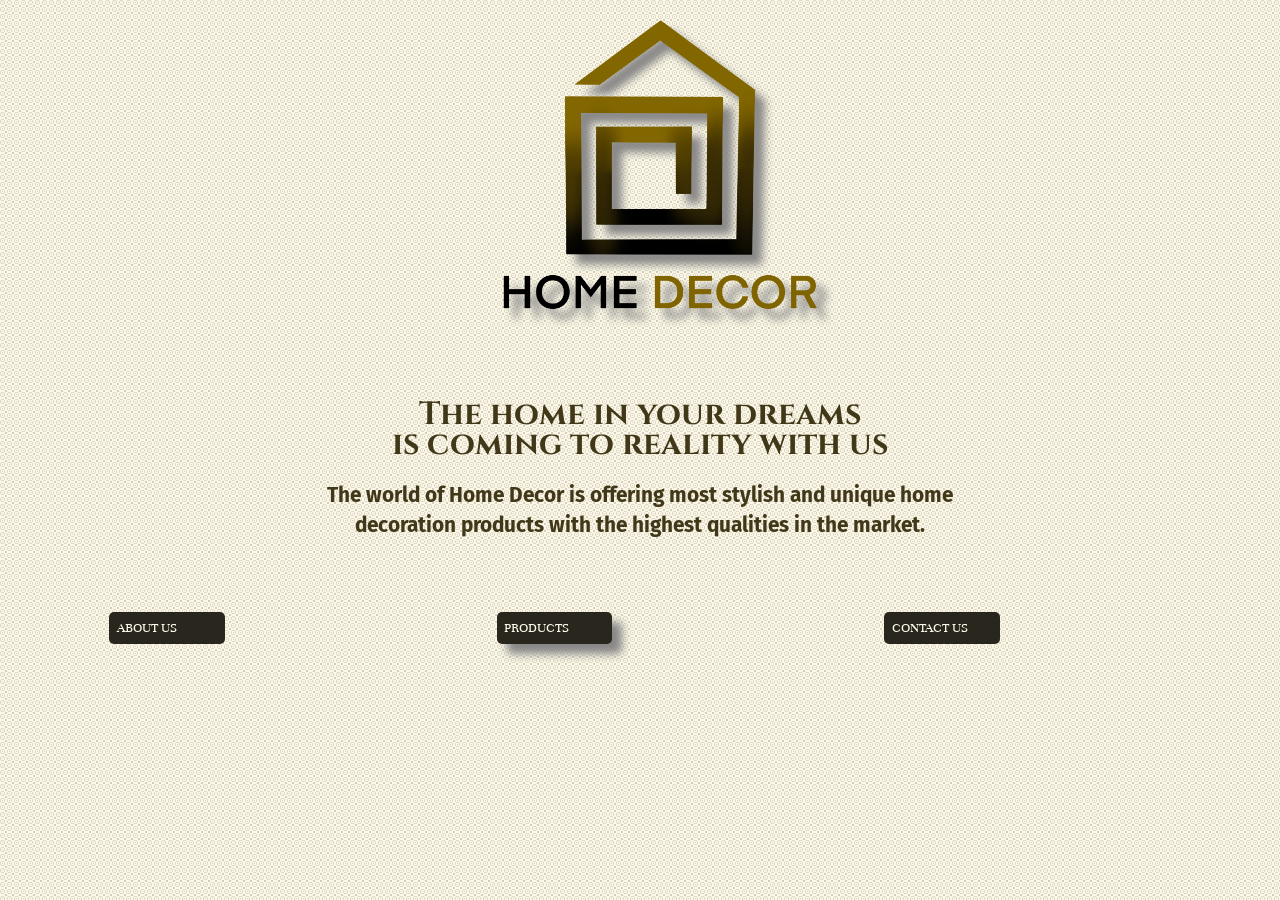
<file: index.html>
<!DOCTYPE html>
<html lang="en">
<head>
    <meta charset="UTF-8">
    <meta http-equiv="X-UA-Compatible" content="IE=edge">
    <meta name="viewport" content="width=device-width, initial-scale=1.0">
    <link rel="preconnect" href="https://fonts.googleapis.com">
    <link rel="preconnect" href="https://fonts.gstatic.com" crossorigin>
    <link
        href="https://fonts.googleapis.com/css2?family=Cinzel:wght@700&family=Fira+Sans:wght@300&family=Unna:wght@700&display=swap"
        rel="stylesheet">
    <link rel="stylesheet" href="css/main.css">
    <title>Home</title>
</head>
<body class="body-home">
    <div class="logo-container"><img class="logo" src="images/logo/home decor logo t.PNG" alt=""></div>
    <div class="home-p-container"><h1 class="home-p"> The home in your dreams <br> is coming to reality with us
    </h1><p class="home-p2"> The world of Home Decor is offering most stylish and unique home decoration products with the highest qualities in the market.
    </p></div>
    <nav>
        <a class="li-home" href="#"> ABOUT US</a>
        <a class="li-home active"  href="products.html">PRODUCTS</a>
        <a class="li-home"  href="#">CONTACT US</a>
    </nav>
</body>
</html>
</file>
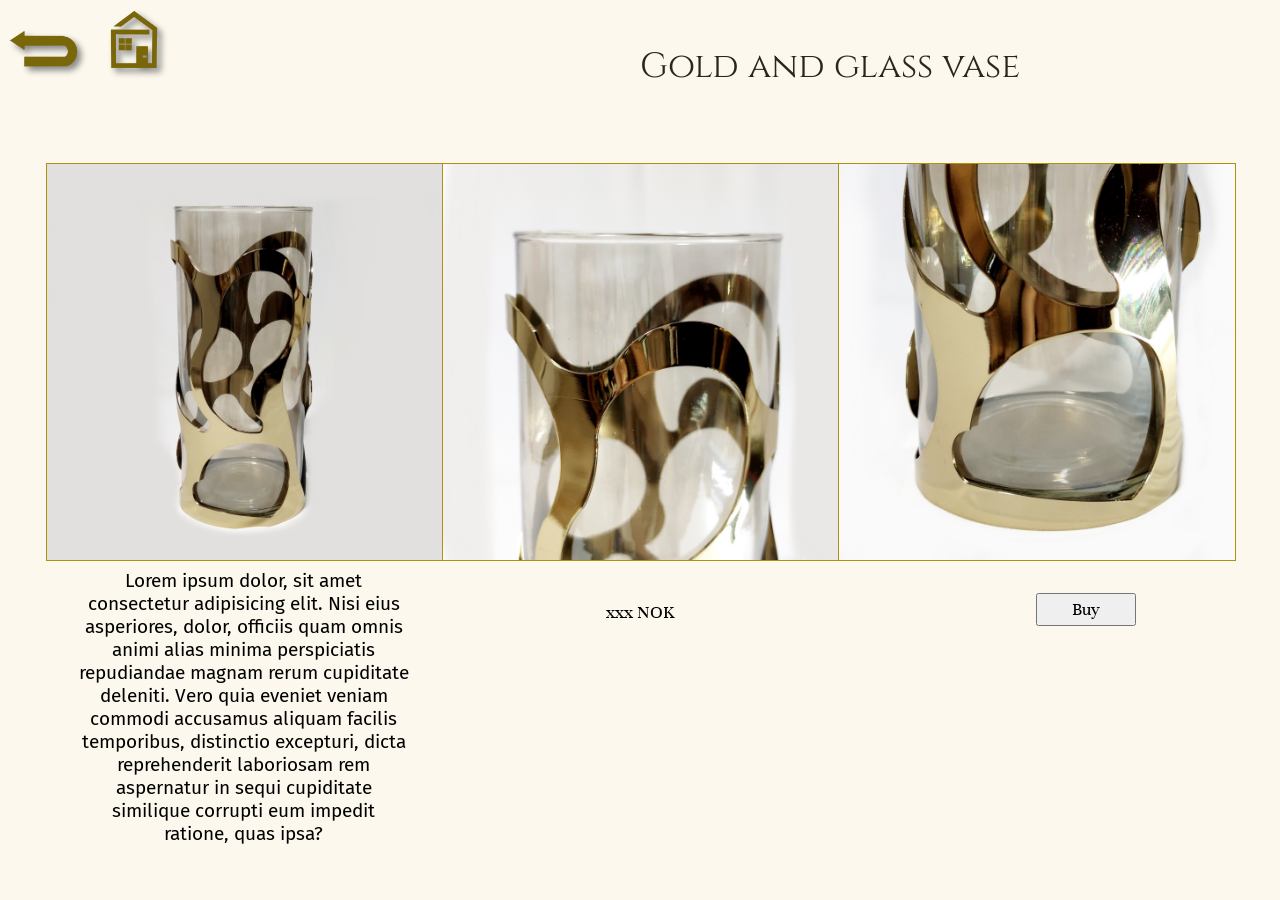
<file: glass.html>
<!DOCTYPE html>
<html lang="en">

<head>
    <meta charset="UTF-8">
    <meta http-equiv="X-UA-Compatible" content="IE=edge">
    <meta name="viewport" content="width=device-width, initial-scale=1.0">
        <link rel="preconnect" href="https://fonts.googleapis.com">
        <link rel="preconnect" href="https://fonts.gstatic.com" crossorigin>
        <link
            href="https://fonts.googleapis.com/css2?family=Cinzel:wght@700&family=Fira+Sans:wght@300&family=Unna:wght@700&display=swap"
            rel="stylesheet">
    <link rel="stylesheet" href="css/main.css">
    <title>Gold & glass vase</title>
</head>

<body>
    <div class="detail-header-content">
        <div class="detail-header-container"><a href="products.html"><img class="icon" width="75px"
                    src="images/icons/gold back icon.PNG" alt="go back icon"></a><a href="index.html"><img class="icon"
                    width="100px" src="images/icons/gold home icon.PNG" alt="home icon"></a></div>
        <p class="product-title-detail detail-header-container">Gold and glass vase</p>
    
    </div>
    <div class="detail-content"><img class="detail-image" src="images/optimized products/Optimized-glass main.JPG"
            alt="gold and glass vase">
        <img class="detail-image" src="images/optimized products/Optimized-glass 2.JPG" alt="gold and glass vase angle 2">
        <img class="detail-image" src="images/optimized products/Optimized-glass 3.JPG" alt="gold and glass vase angle 3">
        <p class="pr-detail">Lorem ipsum dolor, sit amet consectetur adipisicing elit. Nisi eius asperiores, dolor, officiis
        quam omnis animi alias minima perspiciatis repudiandae magnam rerum cupiditate deleniti. Vero quia eveniet veniam
        commodi accusamus aliquam facilis temporibus, distinctio excepturi, dicta reprehenderit laboriosam rem aspernatur in
        sequi cupiditate similique corrupti eum impedit ratione, quas ipsa?</p>
        <p class="pr-detail price">xxx NOK</p>
        <div><button class="btn">Buy</button></div>
    </div>
    
</body>

</html>
</file>
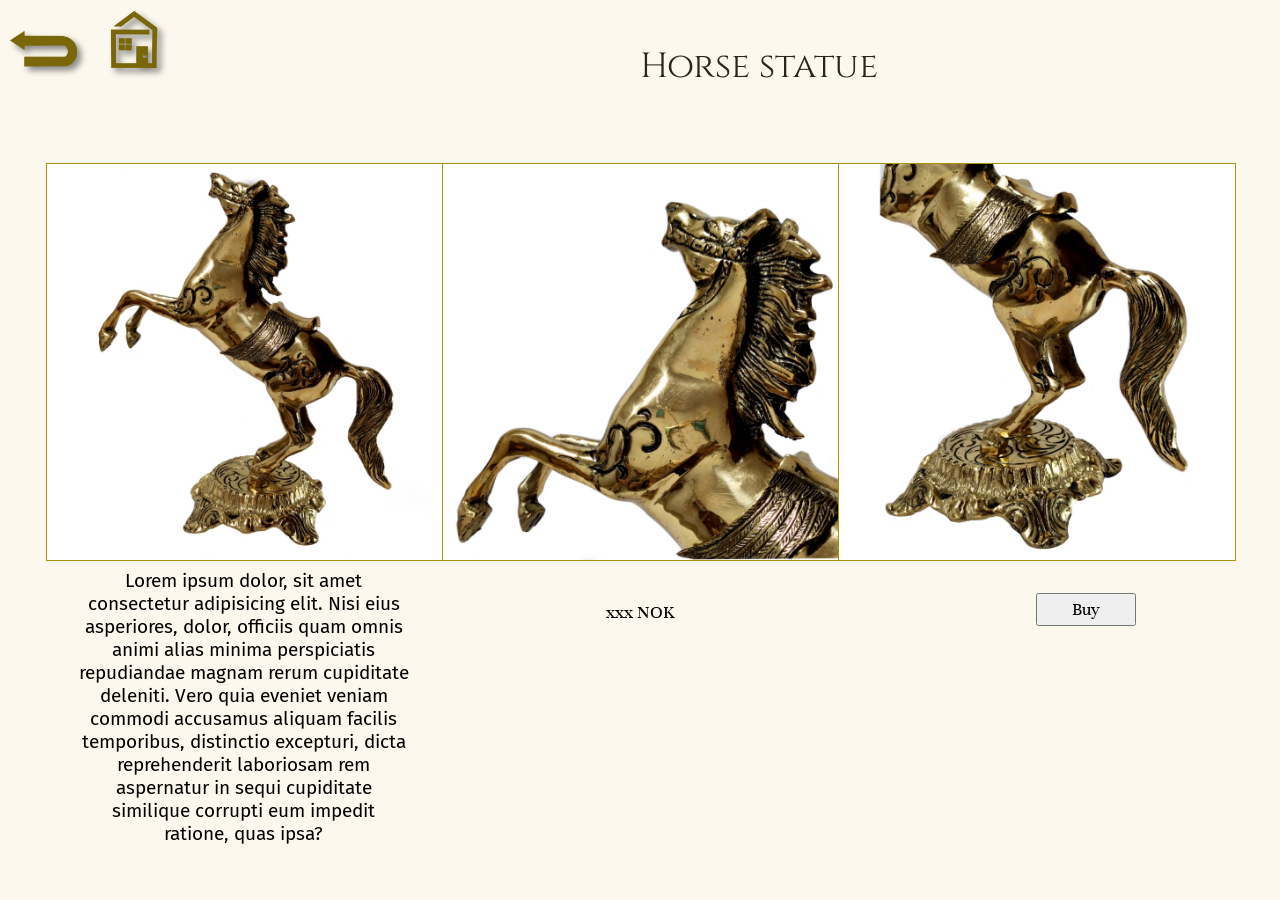
<file: horse.html>
<!DOCTYPE html>
<html lang="en">
<head>
    <meta charset="UTF-8">
    <meta http-equiv="X-UA-Compatible" content="IE=edge">
    <meta name="viewport" content="width=device-width, initial-scale=1.0">
        <link rel="preconnect" href="https://fonts.googleapis.com">
        <link rel="preconnect" href="https://fonts.gstatic.com" crossorigin>
        <link
            href="https://fonts.googleapis.com/css2?family=Cinzel:wght@700&family=Fira+Sans:wght@300&family=Unna:wght@700&display=swap"
            rel="stylesheet">
    <link rel="stylesheet" href="css/main.css">
    <title>Horse statue</title>
</head>
<body>
    <div class="detail-header-content">
        <div class="detail-header-container"><a href="products.html"><img class="icon" width="75px" src="images/icons/gold back icon.PNG" alt="go back icon"></a><a href="index.html"><img class="icon" width="100px" src="images/icons/gold home icon.PNG" alt="home icon"></a></div>
        <p class="product-title-detail detail-header-container">Horse statue</p>
        
    </div>
    
    <div class="detail-content"><img class="detail-image" src="images/optimized products/Optimized-horse main.JPG" alt="horse statue">
<img class="detail-image" src="images/optimized products/Optimized-horse 2.JPG" alt="horse statue angle 2">
<img class="detail-image" src="images/optimized products/Optimized-horse 3.JPG" alt="horse statue angle 3"><p class="pr-detail">Lorem ipsum dolor, sit amet consectetur adipisicing elit. Nisi eius asperiores, dolor, officiis quam omnis animi alias minima perspiciatis repudiandae magnam rerum cupiditate deleniti. Vero quia eveniet veniam commodi accusamus aliquam facilis temporibus, distinctio excepturi, dicta reprehenderit laboriosam rem aspernatur in sequi cupiditate similique corrupti eum impedit ratione, quas ipsa?</p><p class="pr-detail price">xxx NOK</p><div><button class="btn" >Buy</button></div></div>

</body>
</html>
</file>
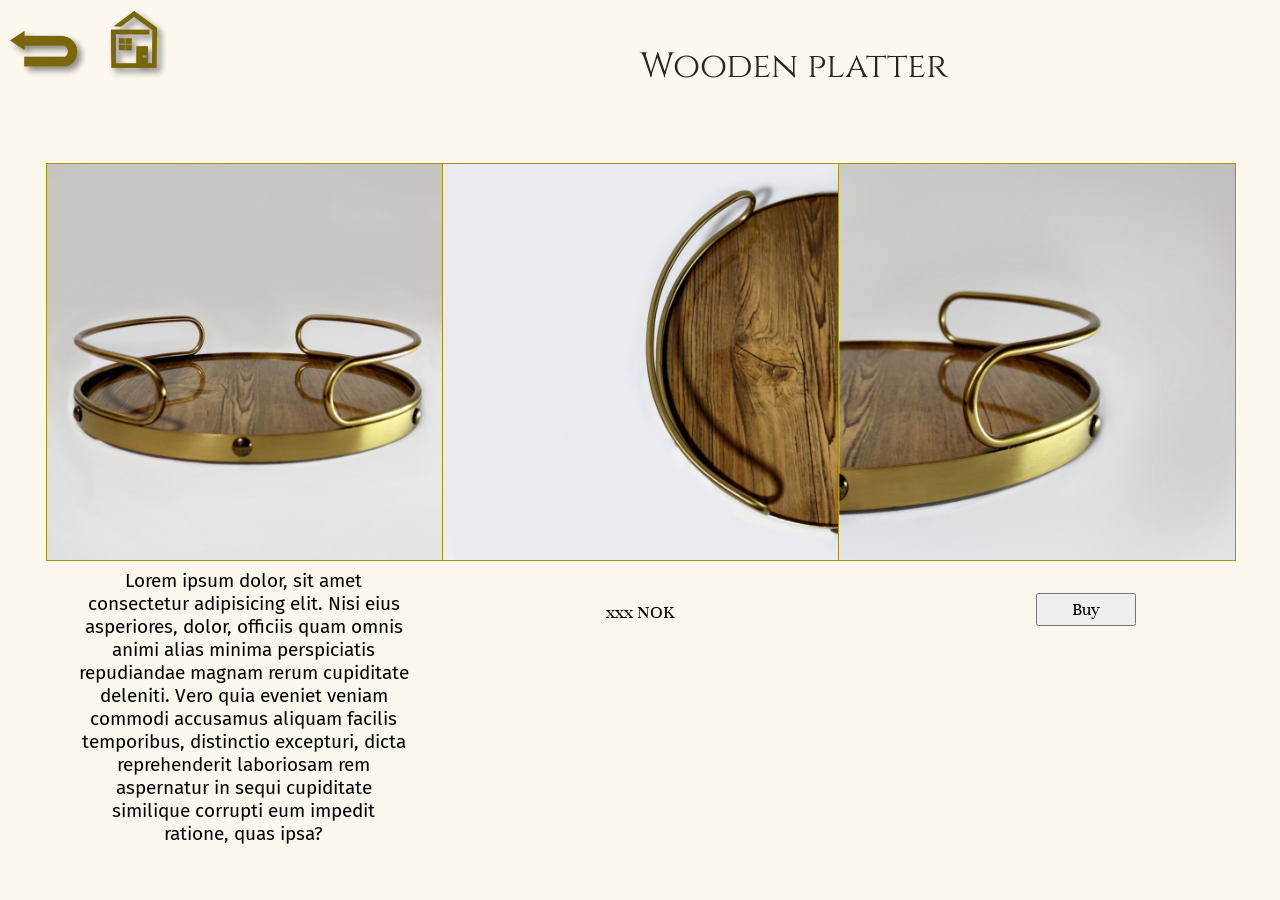
<file: platter.html>
<!DOCTYPE html>
<html lang="en">

<head>
    <meta charset="UTF-8">
    <meta http-equiv="X-UA-Compatible" content="IE=edge">
    <meta name="viewport" content="width=device-width, initial-scale=1.0">
        <link rel="preconnect" href="https://fonts.googleapis.com">
        <link rel="preconnect" href="https://fonts.gstatic.com" crossorigin>
        <link
            href="https://fonts.googleapis.com/css2?family=Cinzel:wght@700&family=Fira+Sans:wght@300&family=Unna:wght@700&display=swap"
            rel="stylesheet">
    <link rel="stylesheet" href="css/main.css">
    <title>Wooden platter</title>
</head>
<body>
    <div class="detail-header-content">
        <div class="detail-header-container"><a href="products.html"><img class="icon" width="75px"
                    src="images/icons/gold back icon.PNG" alt="go back icon"></a><a href="index.html"><img class="icon"
                    width="100px" src="images/icons/gold home icon.PNG" alt="home icon"></a></div>
        <p class="product-title-detail detail-header-container">Wooden platter</p>
    
    </div>
    <div class="detail-content"><img class="detail-image" src="images/optimized products/Optimized-platter main.JPG"
            alt="wooden platter">
        <img class="detail-image" src="images/optimized products/Optimized-platter 2.JPG" alt="wooden platter angle 2">
        <img class="detail-image" src="images/optimized products/Optimized-platter 3.JPG" alt="wooden platter angle 2">
        <p class="pr-detail">Lorem ipsum dolor, sit amet consectetur adipisicing elit. Nisi eius asperiores, dolor, officiis
        quam omnis animi alias minima perspiciatis repudiandae magnam rerum cupiditate deleniti. Vero quia eveniet veniam
        commodi accusamus aliquam facilis temporibus, distinctio excepturi, dicta reprehenderit laboriosam rem aspernatur in
        sequi cupiditate similique corrupti eum impedit ratione, quas ipsa?</p><p class="pr-detail price">xxx NOK</p>
        <div><button class="btn">Buy</button></div>
    </div>
</body>
</html>
</file>
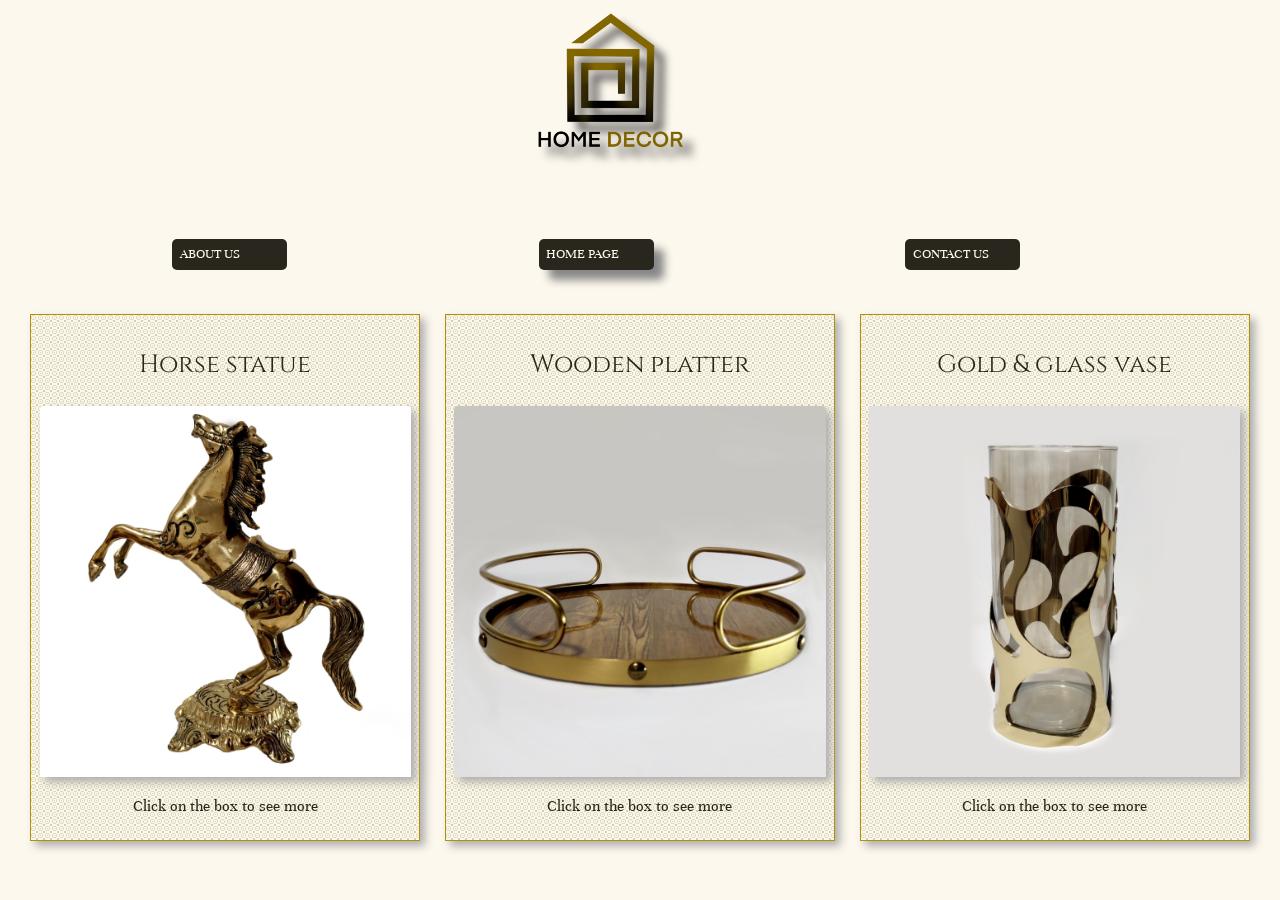
<file: products.html>
<!DOCTYPE html>
<html lang="en">
<head>
    <meta charset="UTF-8">
    <meta http-equiv="X-UA-Compatible" content="IE=edge">
    <meta name="viewport" content="width=device-width, initial-scale=1.0">
        <link rel="preconnect" href="https://fonts.googleapis.com">
        <link rel="preconnect" href="https://fonts.gstatic.com" crossorigin>
        <link
            href="https://fonts.googleapis.com/css2?family=Cinzel:wght@700&family=Fira+Sans:wght@300&family=Unna:wght@700&display=swap"
            rel="stylesheet">
    <link rel="stylesheet" href="css/main.css">
    <title>Products</title>
</head>
<body>
    <div class="p-logo-container"><a  href="index.html"><img class="p-logo" src="images/logo/home decor logo t.PNG" alt=""></a></div>
    <nav class="p-nav">
        <a class="li-home" href="#"> ABOUT US</a>
        <a class="li-home active" href="index.html">HOME PAGE</a>
        <a class="li-home" href="#">CONTACT US</a>
    </nav>
<div class="product-content">
    <a href="horse.html" class="product-container"><p class="product-title">Horse statue</p><img class="pr-image" src="images/optimized products/Optimized-horse main.JPG" alt="horse statue"><p class="see-more">Click on the box to see more</p></a>
    <a href="platter.html" class="product-container"><p class="product-title">Wooden platter</p><img class="pr-image" src="images/optimized products/Optimized-platter main.JPG" alt=""><p class="see-more">Click on the box to see more</p></a>
    <a href="glass.html" class="product-container"><p class="product-title">Gold & glass vase</p><img class="pr-image" src="images/optimized products/Optimized-glass main.JPG" alt=""><p class="see-more">Click on the box to see more</p></a>
</div>
</body>
</html>
</file>
<file: css/main.css>
.body-home {
    background-color: rgb(253, 240, 216);
    background-image: url(../images/background/dark\ dotted\ pattern.png);
    background-color: #fcf8e5;
}
/* home page */
.logo-container {
    margin: 7% 0 4% 36%;
}
.logo {
    max-width: 40%;
    filter: drop-shadow(10px 10px 4px rgb(136, 135, 135));
}
.home-p {
    font-family: 'Cinzel', serif;
    color: rgb(65, 55, 25);
    line-height: 30px;
    text-align: center;
}
.home-p2 {
    font-family: 'Fira Sans', sans-serif;
    font-weight: bold;
    color: rgb(65, 55, 25);
    line-height: 30px;
    text-align: center;
}
.home-p-container {
    align-items: center;
    max-width: 900px;
    margin: 0 10%;
}
nav {
    display: grid;
    margin-left: 34%;
    margin-top: 10%;
}
.li-home {
    text-decoration: none;
    color: rgb(252, 248, 237);
    background-color: #29271D;
    padding: 2%;
    margin-top: 2%;
    margin-bottom: 6%;
    font-size: 14px;
    font-family: 'Unna', serif;
    max-width: 100px;
    border-radius: 5px;
}
.active {
    filter: drop-shadow(10px 10px 4px rgb(136, 135, 135));
}
.li-home:hover {
    color: #29271D;
    background-color: rgb(252, 248, 237);
    border:solid 2px #29271D;
}

/* product page */
body {
    background: none;
    background-color: rgb(252, 248, 237);
}
.p-logo-container {
    margin: 0 0 4% 40%;
}
.p-logo {
    max-width: 25%;
    filter: drop-shadow(10px 10px 4px rgb(99, 96, 96));
}
.p-logo:hover {
    max-width: 27%;
    
}
.p-nav {
    margin-top: 0;
}
.pr-image {
    max-width: 100%;
    height: auto;
    border-radius: 4px 4px 0 0;
    filter: drop-shadow(5px 5px 4px rgb(175, 173, 173));
}
.product-content {
    display: grid;
    padding: 10px;
}
.product-container {
    margin: 5%;
    padding: 2%;
    border: solid 1px #AD930C;
    background-image: url(../images/background/dark\ dotted\ pattern.png);
    background-color: #fcf8e5;
    text-decoration: none;
    filter: drop-shadow(5px 5px 4px rgb(175, 173, 173));
}
.product-title {
    color: #29271D;
    font-family: 'Cinzel', serif;
    font-size: 25px;
    text-align: center;
}
.see-more {
    color: #29271D;
    font-family: 'Unna', serif;
    font-size: 16px;
    text-align: center;
}
/* detail page */
.detail-content {
    margin: 3%;
    display: grid; 
}
.detail-image {
    border: solid 1px #AD930C;
    max-width: 100%;
}
.pr-detail {
    font-family: 'Fira Sans', sans-serif;

    text-align: center;
    max-width: 950px;
}
.price {
    font-family: 'Unna', serif;
    padding-top: 8%;
    font-size: 24px;
}
button {
    margin: 8% 0 0 50%;
    width: 100px;
    padding: 4px;
    font-size: 18px;
}
.product-title-detail {
    color: #29271D;
    font-family: 'Cinzel', serif;
    font-size: 35px;
}
.detail-header-content {
    display: grid;
}
.icon {
    filter: drop-shadow(4px 4px 3px rgb(134, 133, 133));
}
.btn {
    font-family: 'Unna', serif;
}
/* media queries */
@media only screen and (min-width: 620px) {
nav {
    grid-template-columns: 1fr 1fr 1fr;
    margin-left: 8%;
}
.home-p {
    font-size: 32px;
}
.logo-container {
    margin: 0 0 0 28%
}
.logo {
    max-width: 60%;
}
.product-container{
    margin: 10%;
}
.detail-content {
    grid-template-columns: 
    1fr 1fr 1fr;  
}
.pr-detail {
    font-size: 19px;
}
.detail-header-content {
    grid-template-columns: 1fr 1fr;
}
}
@media only screen and (min-width: 900px) {
.logo-container {
    margin: 0 0 0 35%
}
.logo {
    max-width: 50%;
}
.p-nav{
    margin-left: 13%;
}
.product-container{
    margin: 3%;
}
.product-content {
    grid-template-columns: 1fr 1fr 1fr;
}
}
@media only screen and (min-width: 1088px) {
    .home-p-container {
    margin: 0 24%;
    font-size: 1.3rem;
}
nav {
    margin-top: 5%;
}
.pr-detail {
    margin: 2% 8%;
}
}
@media only screen and (min-width: 1700px) {
    .home-p-container {
    margin: 0% 30%;
    font-size: 1.3rem;
}.logo-container {
    margin-top: 1%;
}
nav {
    margin-left: 20%;
    margin-top: 3%;
}
}
</file>
